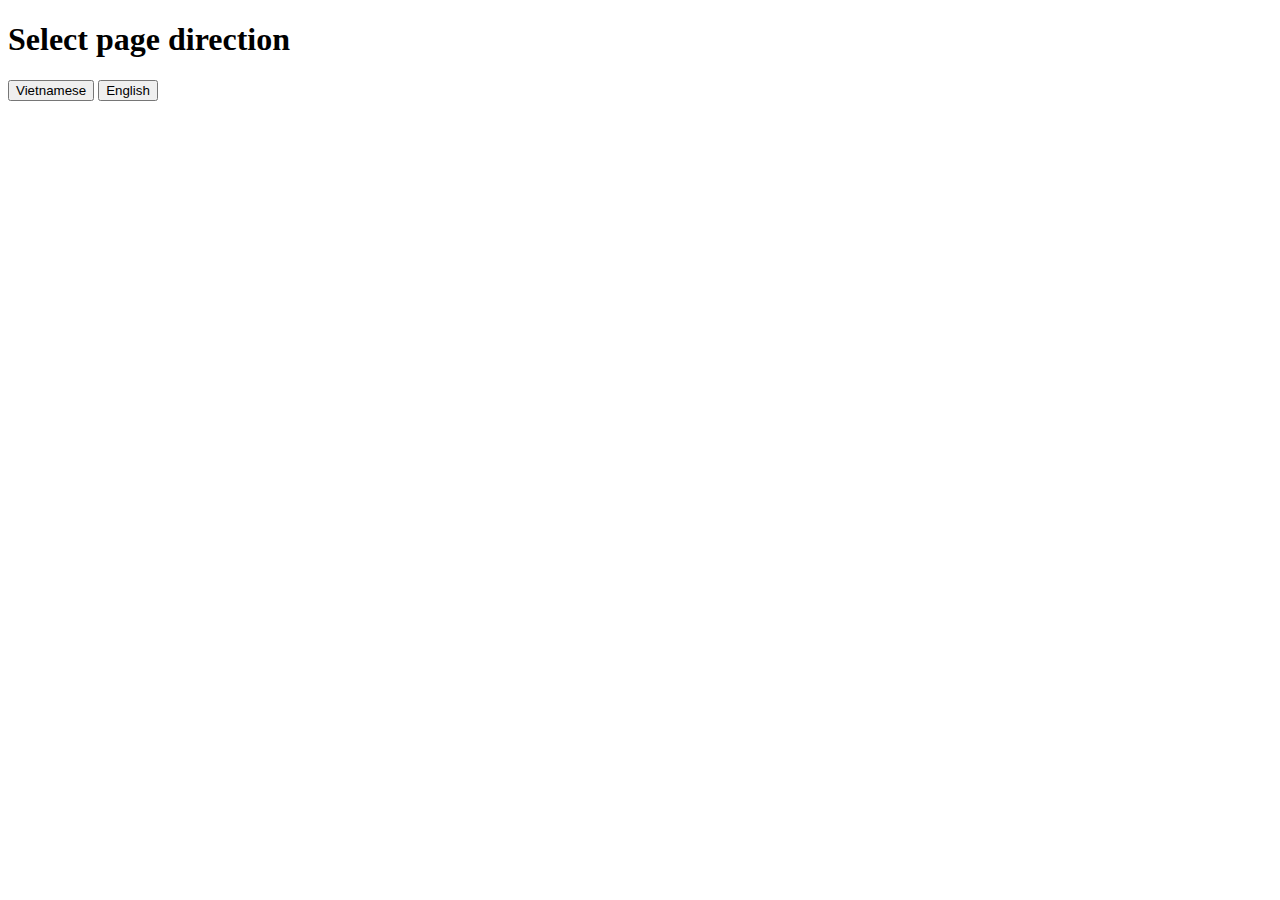
<file: index.html>
<!DOCTYPE html>
<html lang="en">
<head>
    <meta charset="UTF-8">
    <meta name="viewport" content="width=device-width, initial-scale=1.0">
    <title>Redirect</title>
</head>
<body>
    <div class="redirect-container">
        <h1>Select page direction</h1> 
        <button onclick="window.location.href='./vi/index.html'">Vietnamese</button>
        <button onclick="window.location.href='./en/index.html'">English</button>
</body>
</html>
</file>
